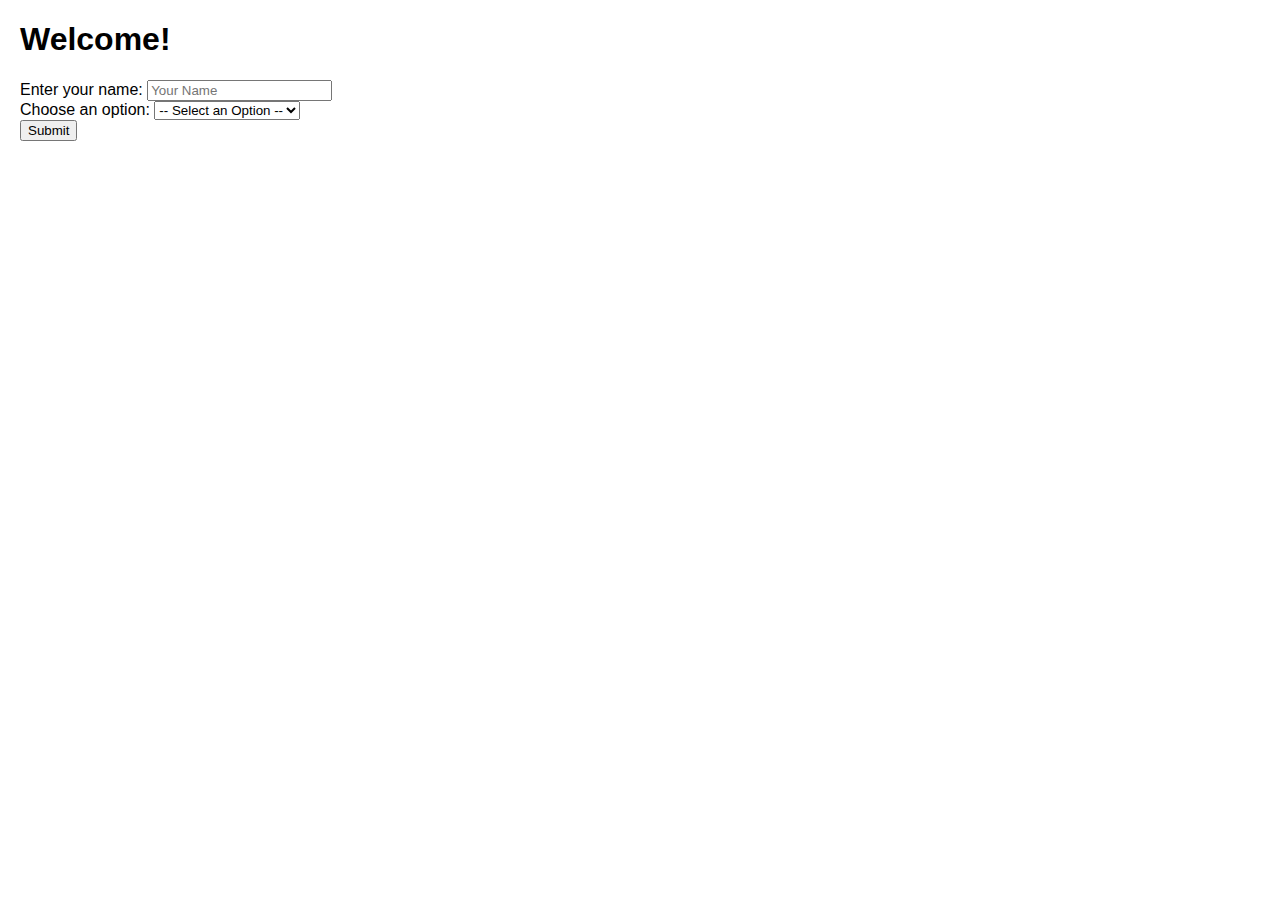
<file: index.html>
<!DOCTYPE html>
<html lang="en">
<head>
    <meta charset="UTF-8">
    <meta name="viewport" content="width=device-width, initial-scale=1.0">
    <title>Interactive GUI with Cookies</title>
    <style>
        body {
            font-family: Arial, sans-serif;
            margin: 20px;
        }
        #output {
            margin-top: 20px;
            font-weight: bold;
        }
    </style>
</head>
<body>
    <h1 id="characterName">Welcome!</h1>
    <div>
        <label for="userName">Enter your name:</label>
        <input type="text" id="userName" placeholder="Your Name">
    </div>
    <div>
        <label for="userChoice">Choose an option:</label>
        <select id="userChoice">
            <option value="">-- Select an Option --</option>
            <option value="1">Mage</option>
            <option value="2">Paladin</option>
            <option value="3">Fighter</option>
        </select>
    </div>
    <button id="submitButton">Submit</button>

    <div id="output"></div>

    <script>
        const nameHeader = document.getElementById("characterName");
        const submitButton = document.getElementById("submitButton");
        const output = document.getElementById("output");

        // Function to set a cookie
        function setCookie(name, value, days) {
            const date = new Date();
            date.setTime(date.getTime() + (days * 24 * 60 * 60 * 1000));
            document.cookie = `${name}=${value};expires=${date.toUTCString()};path=/`;
        }

        // Function to get a cookie by name
        function getCookie(name) {
            const cookies = document.cookie.split("; ");
            for (let cookie of cookies) {
                const [key, value] = cookie.split("=");
                if (key === name) {
                    return value;
                }
            }
            return null;
        }

        // Populate fields if cookies exist
        window.onload = function() {
            const savedName = getCookie("userName");
            const savedChoice = getCookie("userChoice");

            if (savedName && savedChoice) {
                nameHeader.textContent = savedName;
                output.textContent = `Welcome back, ${savedName}! You previously selected Option ${savedChoice}. Please wait to be moved to the game instance...`;
                setTimeout(() => {
                    window.location.href = "/game";
                }, 3000);
            }
        };

        submitButton.onclick = function() {
            const userName = document.getElementById("userName").value;
            const userChoice = document.getElementById("userChoice").value;

            if (userName && userChoice) {
                nameHeader.textContent = userName;
                output.textContent = `Welcome, ${userName}! You selected Option ${userChoice}. Please wait to be moved to the game instance...`;
                setTimeout(() => {
                    window.location.href = "/game";
                }, 3000);

                // Save values as cookies
                setCookie("userName", userName, 7); // Cookie expires in 7 days
                setCookie("userChoice", userChoice, 7);
            } else {
                output.textContent = "You didn't provide enough information.";
            }
        };
    </script>
</body>
</html>
</file>
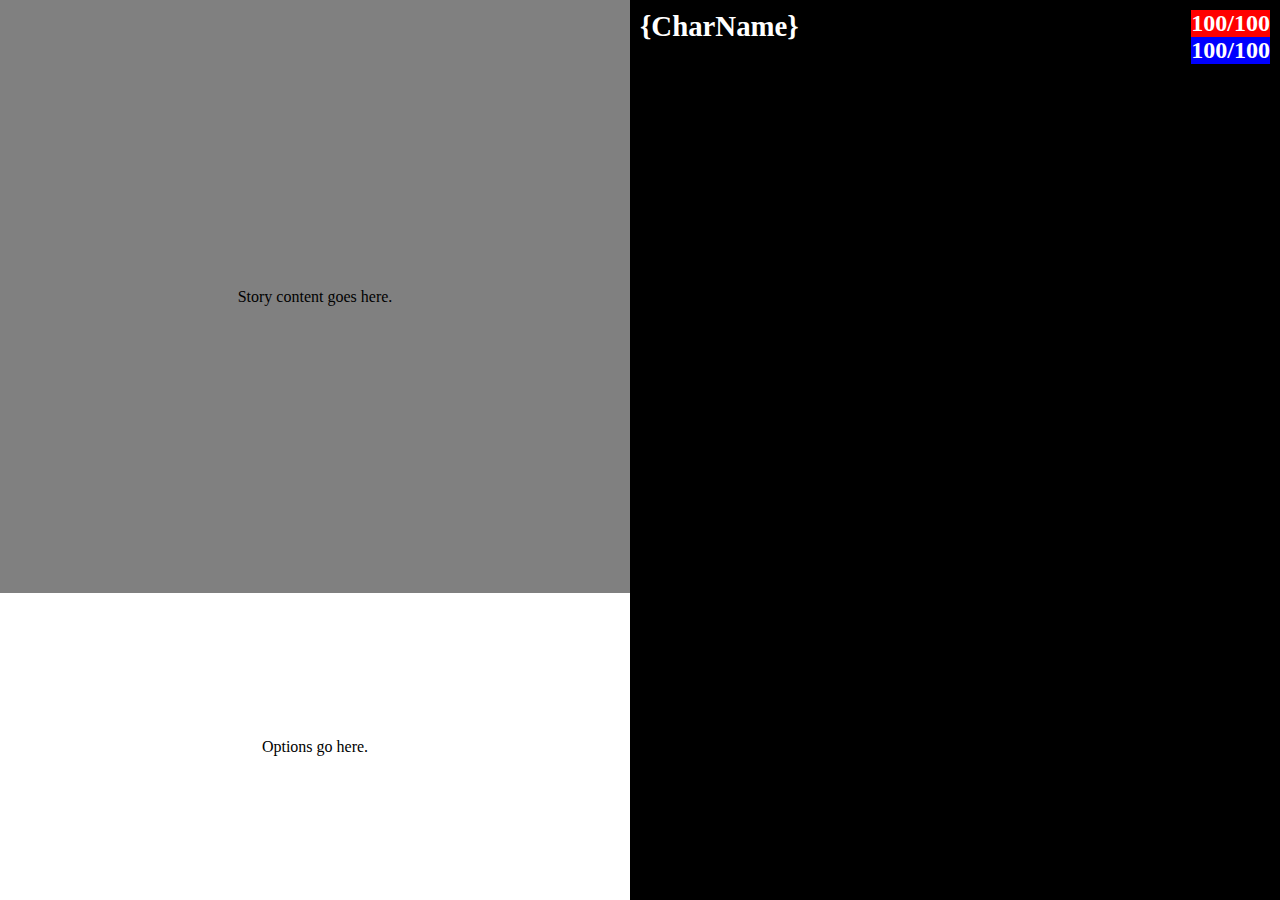
<file: game/index.html>
<!DOCTYPE html>
<html>
    <head>
        <title>Mini Adventure Text-Based RPG</title>
        <link rel="stylesheet" type="text/css" href="styles.css">
    </head>
    <body>
        <div class="container">
            <div class="left">
                <div class="story-box">
                    Story content goes here.
                </div>
                <div class="options">
                    Options go here.
                </div>
            </div>
            <div class="character">
                <div class="CharName">
                    <header id="characterName">&#123CharName&#125</header>
                </div>
                
                <div class="stats">
                    <div class="health">
                        <header>100/100</header>
                    </div>
                    <div class="mana">
                        <header>100/100</header>
                    </div>
                </div>
                
            </div>          
            
        </div>
        <script src="script.js"></script>
    </body>
</html>
</file>
<file: game/styles.css>
body {
    margin: 0;
    background-color: white;
}

.container {
    display: flex;
    height: 100vh;
}

.left {
    display: flex;
    flex-direction: column;
    flex: 1;
    background-color: lightgrey;
}

.story-box {
    flex: 2;
    background-color: grey;
    padding: 10px;
    display: flex;
    align-items: center;
    justify-content: center;
}

.options {
    flex: 1;
    background-color: white;
    padding: 10px;
    display: flex;
    align-items: center;
    justify-content: center;
}

.character {
    flex: 1;
    background-color: black;
    color: white;
    display: flex;
    flex-direction: column;
    position: relative;
    padding: 10px;
}

.stats {
    position: absolute;
    top: 10px;
    right: 10px;
    text-align: right;
    font-size: 1.5rem;
    color: white;
}

.stats header {
    margin: 0;
    font-weight: bold;
}

.health {
    background-color: red;
}

.mana {
    background-color: blue;
}

.CharName {
    position: absolute;
    top: 10px;
    left: 10px;
    font-size: 1.8rem;
    font-weight: bold;
    color: white;
}
</file>
